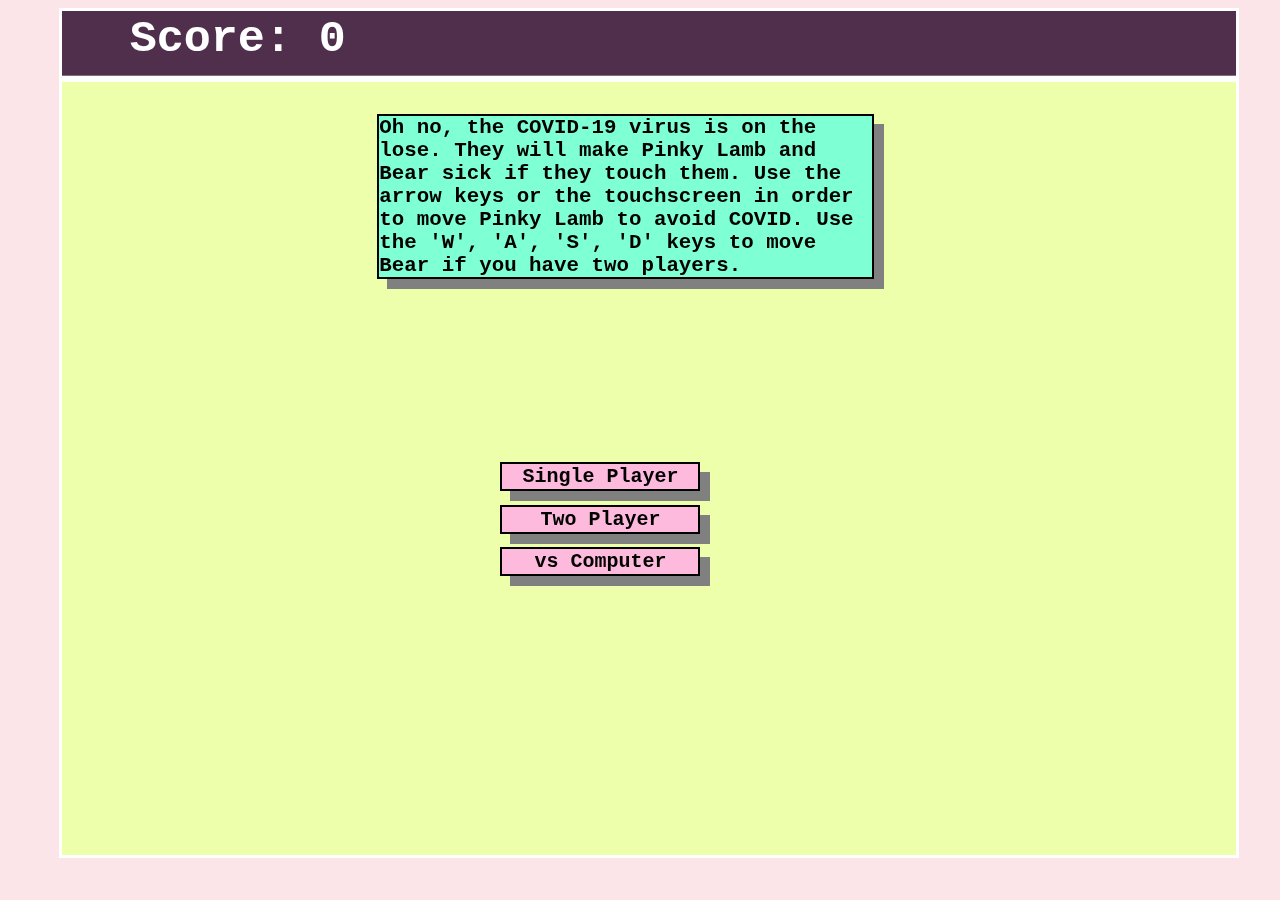
<file: index.html>
<!DOCTYPE html>
<html>

<head>
    <link rel="stylesheet" href="Bounce_Style.css" type="text/css">
</head>

<body>
    <p id="intro"> Oh no, the COVID-19 virus is on the lose. They will make Pinky Lamb and Bear sick if they touch them. Use the arrow keys or the touchscreen in order to move Pinky Lamb to avoid COVID. Use the 'W', 'A', 'S', 'D' keys to move Bear if you have two players.
        </p>
    <button id="Single_Player" class="btn" onclick="Start_Game('Single_Player')"> Single Player </button>
    <button id="Two_Player" class="btn" onclick="Start_Game('Two_Player')"> Two Player </button>
    <button id="vs_Computer" class="btn" onclick="Start_Game('vs_Computer')"> vs Computer </button>
    <image id="ghost" src="images/Pinky_Lamb4.png" style="display: none">
        <canvas id="canvas" width="700" height="500"></canvas>
        <script src="Bounce_Script.js"></script>
</body>

</html>
</file>
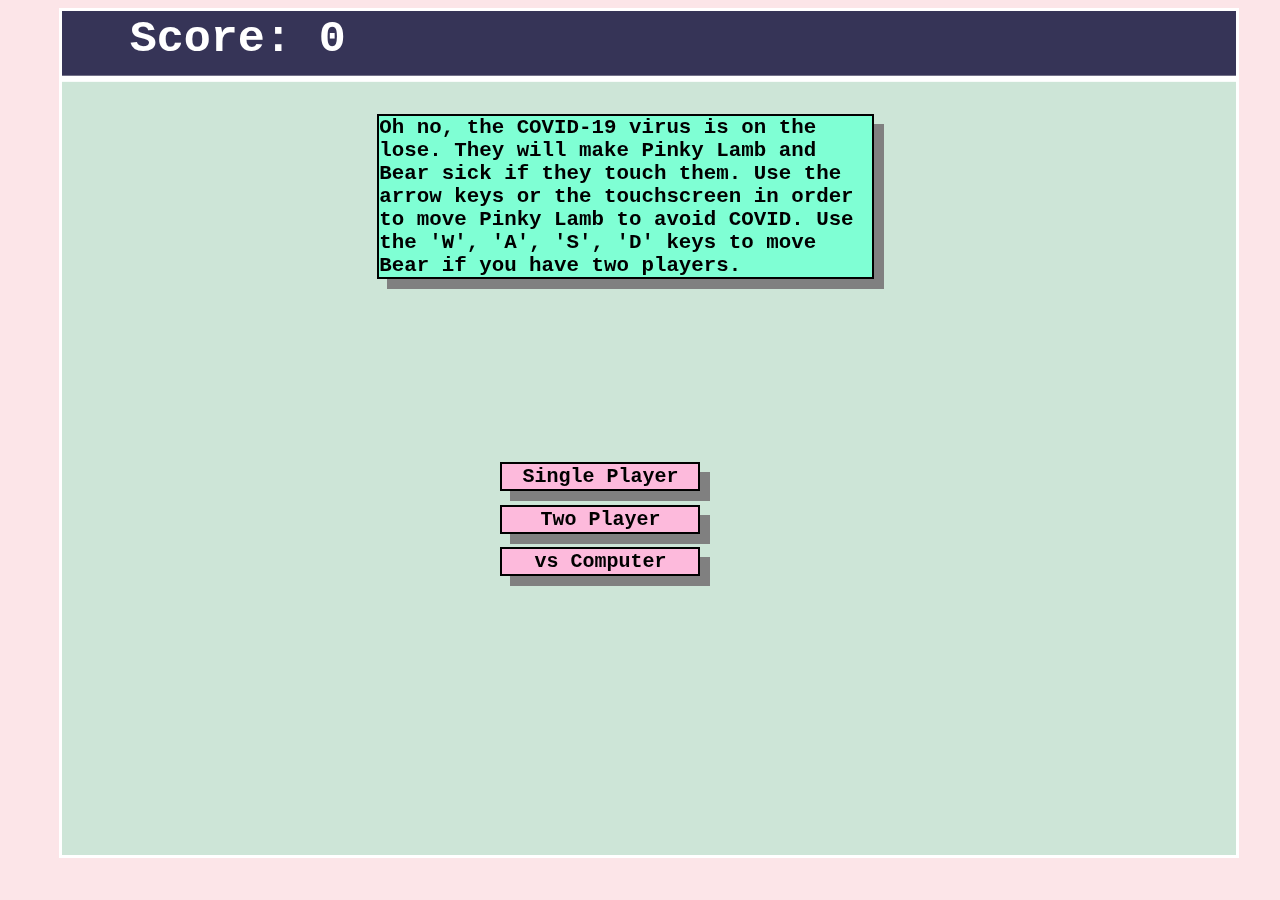
<file: Bounce.html>
<!DOCTYPE html>
<html>

<head>
    <link rel="stylesheet" href="Bounce_Style.css" type="text/css">
</head>

<body>
    <p id="intro"> Oh no, the COVID-19 virus is on the lose. They will make Pinky Lamb and Bear sick if they touch them. Use the arrow keys or the touchscreen in order to move Pinky Lamb to avoid COVID. Use the 'W', 'A', 'S', 'D' keys to move Bear if you have two players.
        </p>
    <button id="Single_Player" class="btn" onclick="Start_Game('Single_Player')"> Single Player </button>
    <button id="Two_Player" class="btn" onclick="Start_Game('Two_Player')"> Two Player </button>
    <button id="vs_Computer" class="btn" onclick="Start_Game('vs_Computer')"> vs Computer </button>
    <image id="ghost" src="images/Pinky_Lamb4.png" style="display: none">
        <canvas id="canvas" width="700" height="500"></canvas>
        <script src="Bounce_Script.js"></script>
</body>

</html>
</file>
<file: Bounce_Style.css>
html,
body {
    overflow-y: hidden;
    position: fixed;
}

body {
    background-color: rgb(252, 229, 232);
}

canvas {
    display: block;
    margin-left: auto;
    margin-top: auto;
}

button {
    display: block;
    position: absolute;
    margin-left: 40%;
    margin-right: auto;
    margin-top: 30%;
    z-index: 1;
    width: 200px;
    font-family: Courier;
    font-weight: bold;
    font-size: 20px;
    border-style: solid;
    border-width: 2px;
    background-color: #fdbadc;
    box-shadow: 10px 10px grey;
}

button:hover {
    background-color: #fa3681;
}

#Two_Player {
    top: 8%;
}

#vs_Computer {
    top: 15%;
}

#intro {
    position: absolute;
    left: 30%;
    top: 10%;
    width: 40%;
    font-family: Courier;
    font-weight: bold;
    font-size: 130%;
    border-style: solid;
    border-width: 2px;
    background-color: aquamarine;
    box-shadow: 10px 10px grey;
}
</file>
